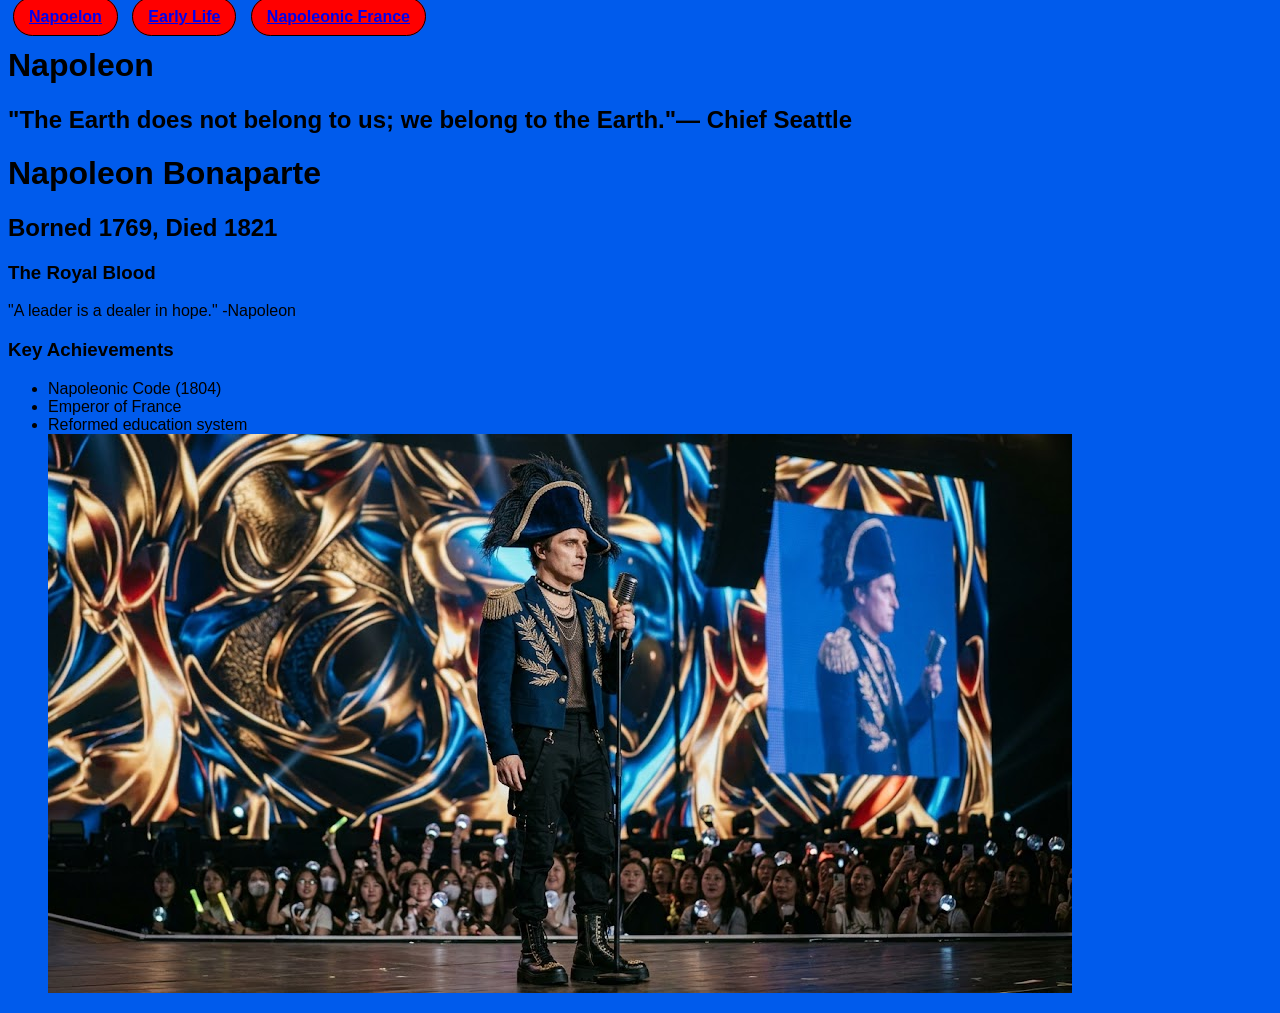
<file: index.html>
<!DOCTYPE html>
<html lang="en">
<head>
    <meta charset="UTF-8">
    <meta name="viewport" content="width=device-width, initial-scale=1.0">
    <title>Document</title>
    <link rel="stylesheet" href="style.css">
</head>
<body>
    <a class="nav-buttons" href="index.html">Napoelon</a> 
    <a class="nav-buttons" href="EarlyLife.html">Early Life</a>
     <a class="nav-buttons" href="NapoleonicFrance.html">Napoleonic France </a>
    
    <h1> Napoleon </h1>

    <h2>"The Earth does not belong to us; we belong to the Earth."— Chief Seattle</h2>
    
    <h1>Napoleon Bonaparte</h1>

    <h2>Borned 1769, Died 1821</h2>
    <h3> The Royal Blood </h3>

    <p> "A leader is a dealer in hope." -Napoleon</p>
    
    <h3>Key Achievements</h3>
    <ul>
      <li>Napoleonic Code (1804)</li>
      <li>Emperor of France</li>
      <li>Reformed education system</li>
      <img src= "Napoleonkpop.jpeg" alt= "Napoleon Majestic" >
    </ul>

</body>
</html>
</file>
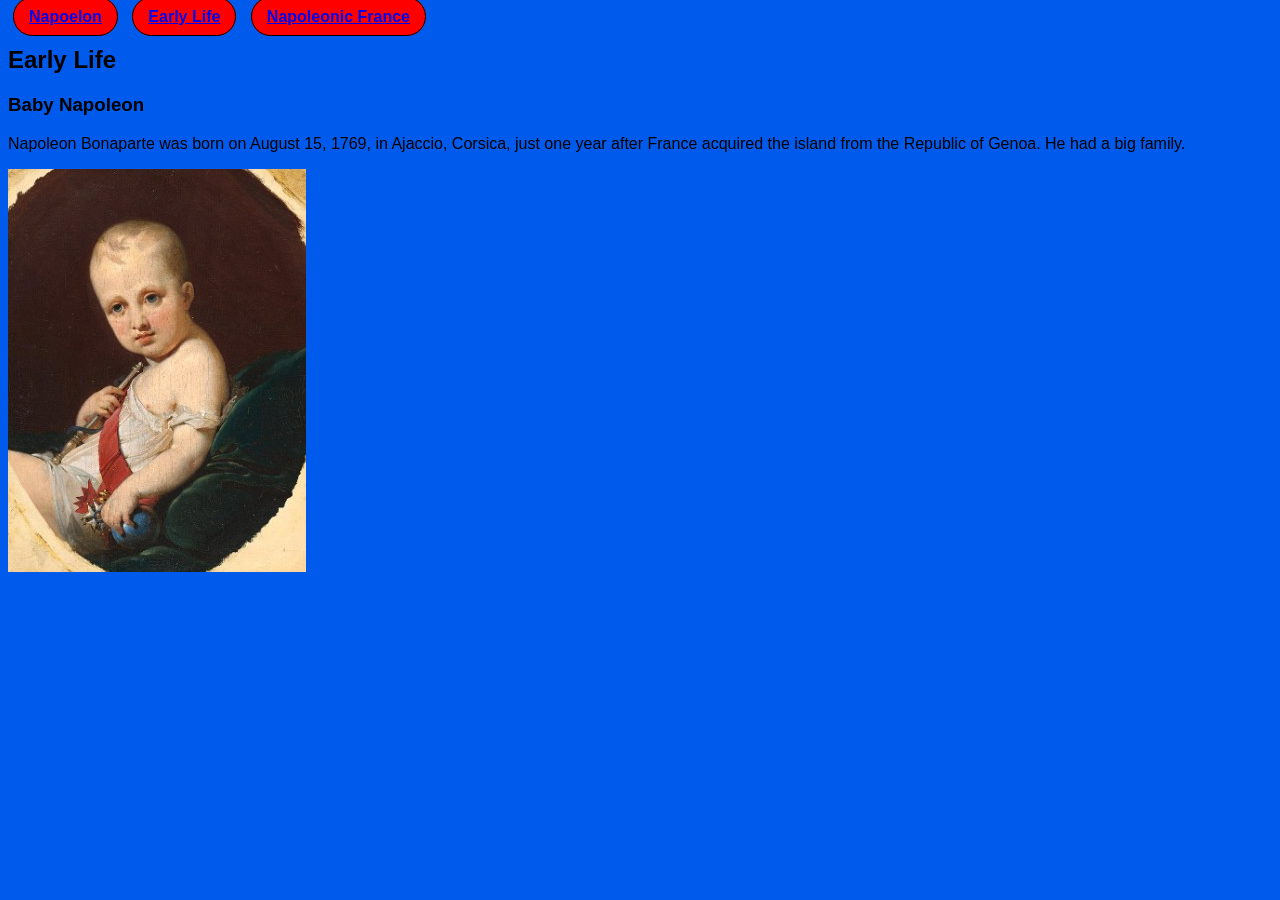
<file: EarlyLife.html>
<!DOCTYPE html>
<html lang="en">
<head>
    <meta charset="UTF-8">
    <meta name="viewport" content="width=device-width, initial-scale=1.0">
    <title>Document</title>
    <link rel="stylesheet" href="style.css">
</head>
<body>
    <a class="nav-buttons" href="index.html">Napoelon</a> 
    <a class="nav-buttons" href="EarlyLife.html">Early Life</a>
     <a class="nav-buttons" href="NapoleonicFrance.html">Napoleonic France </a>

    <h2>Early Life</h2>
    <h3> Baby Napoleon </h3>

    <p class="baby-napoleon">
      Napoleon Bonaparte was born on August 15, 1769, in Ajaccio, Corsica, just one year after France acquired the island from the Republic of Genoa. He had a big family.
    </p>
    <img src= "napoleonbaby.jpeg" alt= "Baby napoelon" >
</file>
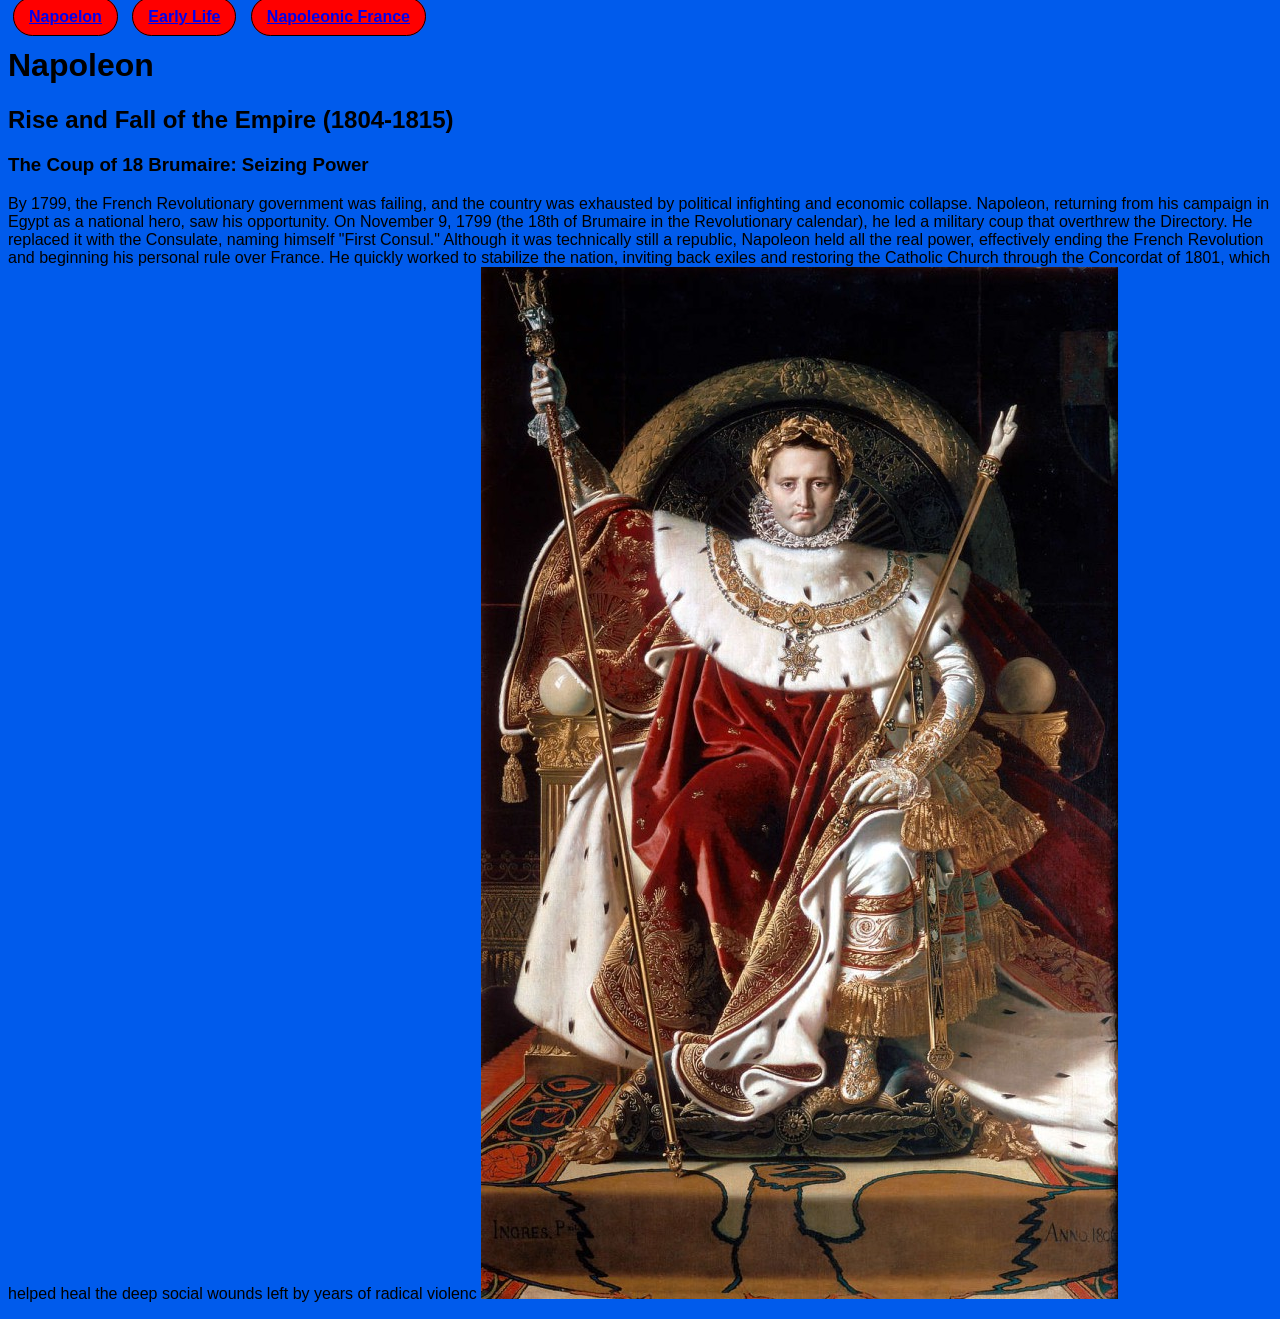
<file: NapoleonicFrance.html>
<!DOCTYPE html>
<html lang="en">
<head>
    <meta charset="UTF-8">
    <meta name="viewport" content="width=device-width, initial-scale=1.0">
    <title>Document</title>
    <link rel="stylesheet" href="style.css">
</head>
<body>
    <a class="nav-buttons" href="index.html">Napoelon</a> 
    <a class="nav-buttons" href="EarlyLife.html">Early Life</a>
     <a class="nav-buttons" href="NapoleonicFrance.html">Napoleonic France </a>
<head>
 <h1> Napoleon </h1>
    <h2>Rise and Fall of the Empire (1804-1815)</h2>
    

    <h3> The Coup of 18 Brumaire: Seizing Power </h3>
    <p>By 1799, the French Revolutionary government was failing, and the country was exhausted by political infighting and economic collapse. Napoleon, returning from his campaign in Egypt as a national hero, saw his opportunity. On November 9, 1799 (the 18th of Brumaire in the Revolutionary calendar), he led a military coup that overthrew the Directory. He replaced it with the Consulate, naming himself "First Consul." Although it was technically still a republic, Napoleon held all the real power, effectively ending the French Revolution and beginning his personal rule over France. He quickly worked to stabilize the nation, inviting back exiles and restoring the Catholic Church through the Concordat of 1801, which helped heal the deep social wounds left by years of radical violenc
    <img src= "Napoleon.jpg" alt= "Napoleon Majestic" >
    </head>
</file>
<file: style.css>
.nav-buttons {
  border: 1px solid black;
  background-color: rgb(255, 0, 0);
  padding: 10px 15px;
  margin: 5px;
  font-weight: bold;
  border-radius: 1000px;
}
body{
  background-color: rgb(0, 91, 236);
  font-family: sans-serif, serif;
}
</file>
